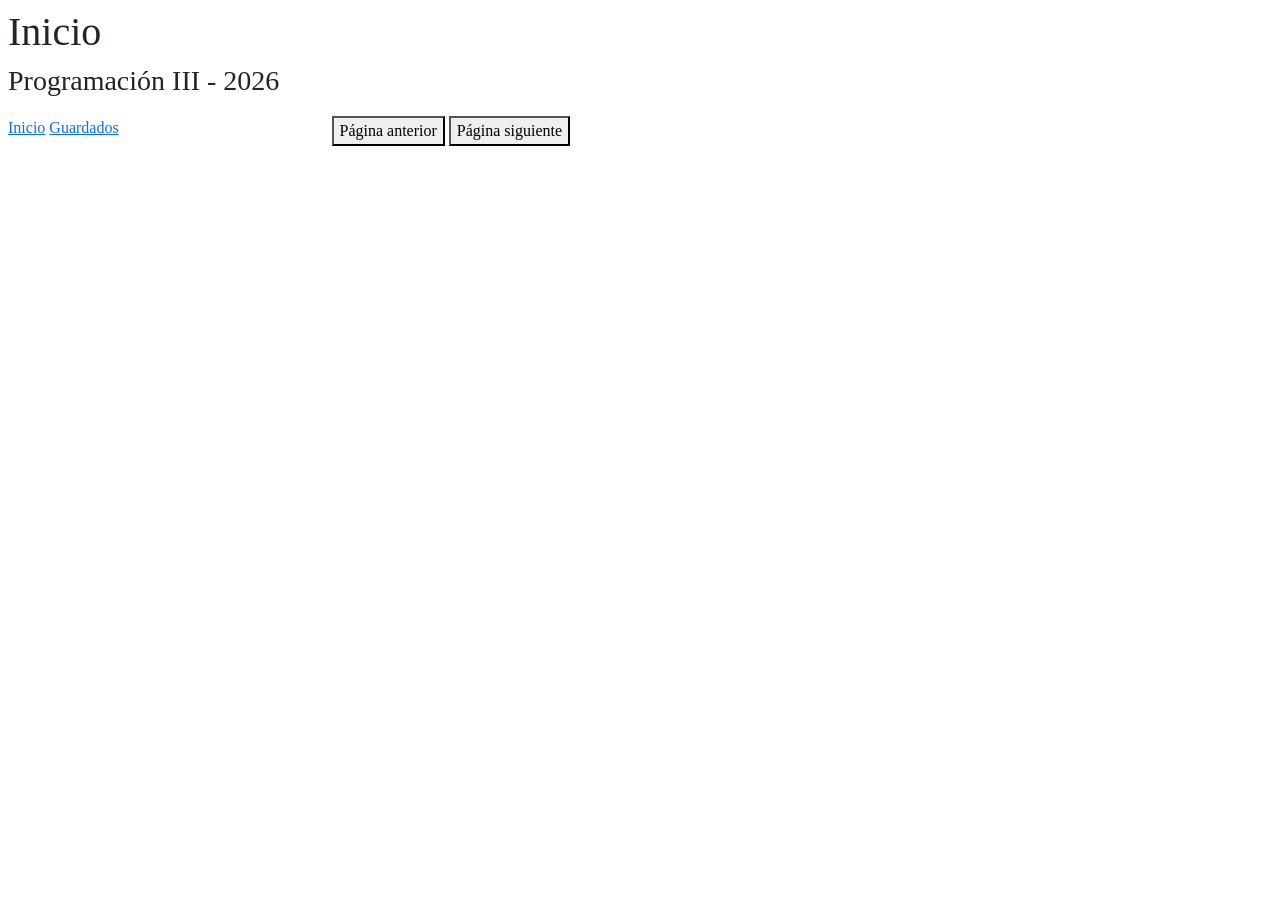
<file: index.html>
<!DOCTYPE html>
<html lang="en">
  <head>
    <meta charset="UTF-8" />
    <meta name="viewport" content="width=device-width, initial-scale=1.0" />
    <link
      href="https://cdn.jsdelivr.net/npm/bootstrap@5.3.3/dist/css/bootstrap.min.css"
      rel="stylesheet"
      integrity="sha384-QWTKZyjpPEjISv5WaRU9OFeRpok6YctnYmDr5pNlyT2bRjXh0JMhjY6hW+ALEwIH"
      crossorigin="anonymous"
    />
    <link rel="stylesheet" href="style.css" />
    <title>Primer examen Programación III - 2026</title>
  </head>
  <body>
    <main class="m-2">
      <header>
        <h1>Inicio</h1>
        <h3>Programación III - 2026</h3>
      </header>
      <nav id="panel-izquierda">
        <a href="./index.html">Inicio</a>
        <a href="./guardados.html">Guardados</a>
      </nav>
      <section id="principal">
        <div id="series">
          <!-- Aquí se deben mostrar las series / peliculas -->
        </div>
        <button id="anterior">Página anterior</button>
        <button id="siguiente">Página siguiente</button>
      </section>
    </main>

    <script src="serie.js"></script>
    <script src="main.js"></script>
  </body>
</html>
</file>
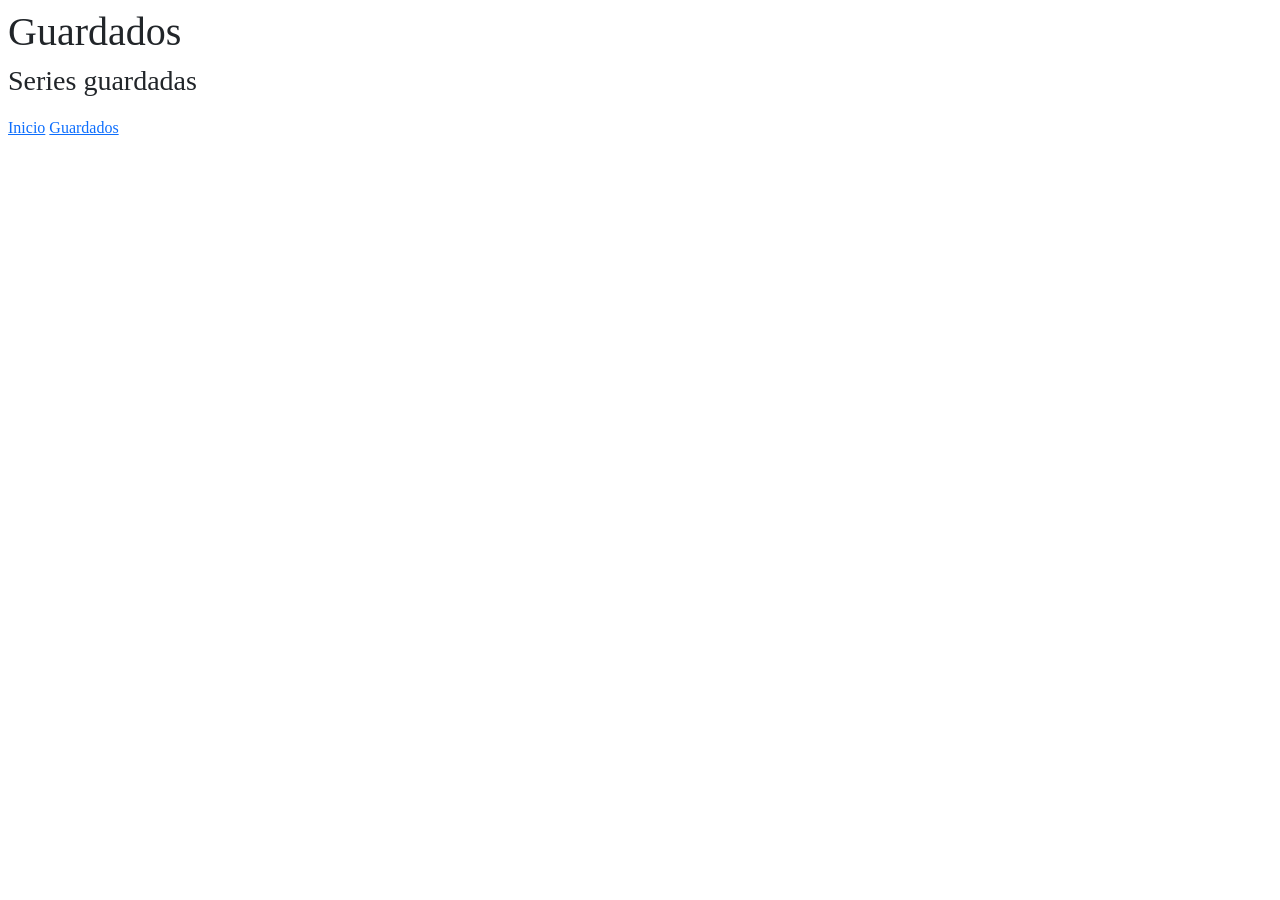
<file: guardados.html>
<!DOCTYPE html>
<html lang="en">
  <head>
    <meta charset="UTF-8" />
    <meta name="viewport" content="width=device-width, initial-scale=1.0" />
    <link
      href="https://cdn.jsdelivr.net/npm/bootstrap@5.3.3/dist/css/bootstrap.min.css"
      rel="stylesheet"
      integrity="sha384-QWTKZyjpPEjISv5WaRU9OFeRpok6YctnYmDr5pNlyT2bRjXh0JMhjY6hW+ALEwIH"
      crossorigin="anonymous"
    />
    <link rel="stylesheet" href="style.css" />
    <title>Guardados - Programación III</title>
  </head>
  <body>
    <main class="m-2">
      <header>
        <h1>Guardados</h1>
        <h3>Series guardadas</h3>
      </header>
      <nav id="panel-izquierda">
        <a href="./index.html">Inicio</a>
        <a href="./guardados.html">Guardados</a>
      </nav>
      <section id="principal">
        <div id="series">
          <!-- Aquí se muestran las series guardadas -->
        </div>
      </section>
    </main>

    <script src="serie.js"></script>
    <script src="guardados.js"></script>
  </body>
</html>
</file>
<file: style.css>
body {font-family:Verdana;}

main 
{
  display: grid;
  grid-template-columns: 1fr 3fr;
  grid-template-rows: auto 1fr;
  grid-template-areas:
    "header header"
    "nav    principal";
  gap: 10px;
}


header 
{grid-area: header;}

nav 
{grid-area: nav;}

#principal 
{grid-area: principal;}

#series
{
  display: grid;
  grid-template-columns: repeat(4, 1fr);
  gap: 10px;
}

@media (max-width: 899px) 
{
#series {grid-template-columns: repeat(2, 1fr);}
}

@media (max-width: 549px) 
{
#series {grid-template-columns: 1fr;}
}
</file>
